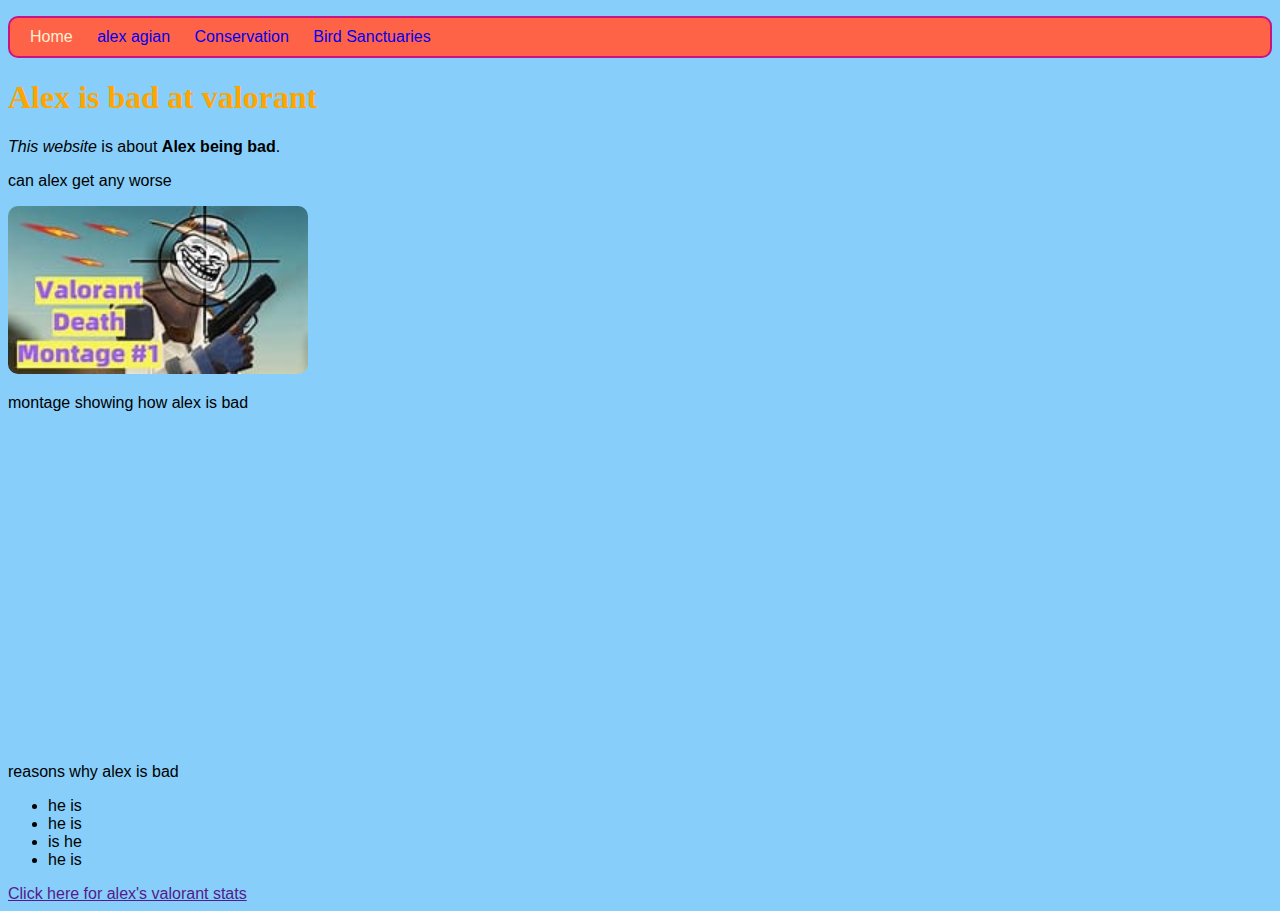
<file: index.html>
<!DOCTYPE html>
<html>
	<head>
		<title> - Home</title>
		<link type="text/css" rel="stylesheet" href="styles.css"/>
		<meta charset="utf-8"/>
	</head>
	<body>
	  <header>
      <nav>
          <ul>
              <li>Home</li>
              <li><a href="alex.html">alex agian</a></li>
              <li><a href="conservation.html">Conservation</a></li>
              <li><a href="sanctuaries.html">Bird Sanctuaries</a></li>
          </ul>
      </nav>
	  </header>
	  <main>
	    
	    <h1>Alex is bad at valorant</h1>
	    
      <p>
        <em>This website</em> is about <strong><!-- bird conservation -->Alex being bad</strong>.
      </p>
      <p>can alex get any worse</p>
      
      <img src="th.jfif" alt="A barn owl" width="300px" />
	    
	    <p>montage showing how alex is bad</p>
	    
	    <iframe width="560" height="315" src="https://www.youtube.com/embed/N5r5C0Znx40" title="YouTube video player" frameborder="0" allow="accelerometer; autoplay; clipboard-write; encrypted-media; gyroscope; picture-in-picture" allowfullscreen></iframe>
	    
	    <p>
	      reasons why alex is bad
	    </p>
	    
	    <ul>
        <li>he is</li>
        <li>he is</li>
        <li>is he</li>
        <li>he is</li>
      </ul>
      
      <a href="">Click here for alex's valorant stats</a>
	    
	  </main>
	  <footer>
	    
	  </footer>
	</body>
</html>
</file>
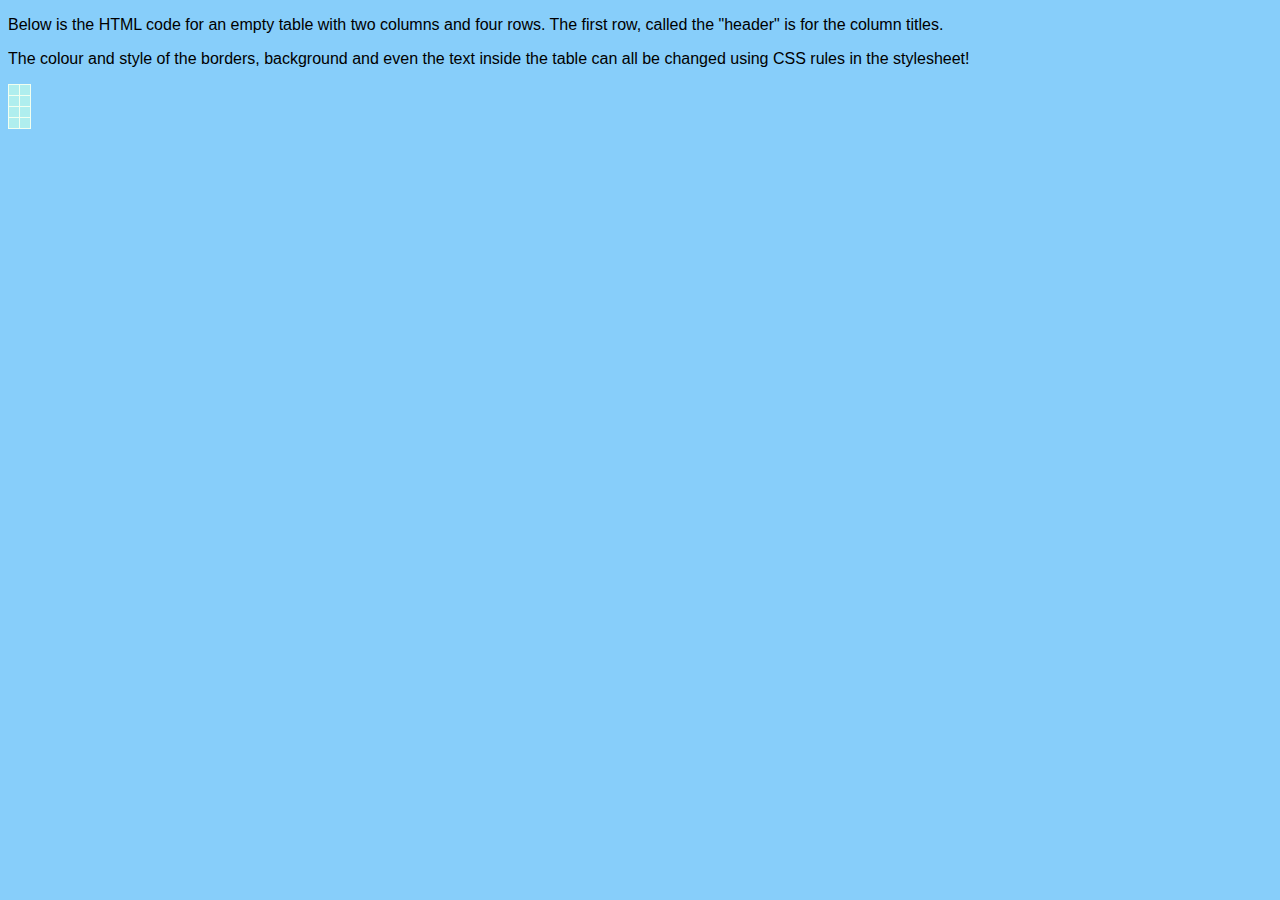
<file: page_with_table.html>
<!DOCTYPE html>
<html>
	<head>
		<title>Blank Page</title>
		<link type="text/css" rel="stylesheet" href="styles.css"/>
		<meta charset="utf-8"/>
	</head>
	<body>
	  <header>
	    
	  </header>
	  <main>
	
      <p>Below is the HTML code for an empty table with two columns and four rows. 
      The first row, called the "header" is for the column titles.</p>
      <p>The colour and style of the borders, background and even the text inside the table can all be changed using CSS rules in the stylesheet!</p>
	    <table>
	      <tr>
	        <th></th>
	        <th></th>
	      </tr>
	      <tr>
	        <td></td>
	        <td></td>
	      </tr>
	      <tr>
	        <td></td>
	        <td></td>
	      </tr>
	      <tr>
	        <td></td>
	        <td></td>
	      </tr>
	    </table>
	    
	  </main>
	  <footer>
	    
	  </footer>
	</body>
</html>
</file>
<file: styles.css>
body {
  background-color: LightSkyBlue;
  font-family: "Helvetica", sans-serif;
  color: black;
}
h1 {
  color: orange;
  font-family: "Times New Roman", serif;
}
nav ul {
    background-color: tomato;
    border-style: solid;
    border-color: MediumVioletRed;
    border-width: 2px;
    padding: 10px;
    border-radius: 10px;
}
nav ul li {
    color: PapayaWhip;
    list-style-type: none;
    display: inline;
    margin-right: 10px;
    margin-left: 10px;
}
nav ul li a {
    text-decoration: none;
}
img {
  border-radius: 10px;
}







/**********************************
This section is for styling tables
***********************************/
table, th, td {
  border: 1px solid HoneyDew;
  border-collapse: collapse;
}
tr {
  background-color: PaleTurquoise;
}
th, td {
  vertical-align: top;
  padding: 5px;
  text-align: left;
}
th {
  color: purple;
}
td {
  color: purple;
}
/********************************/
</file>
